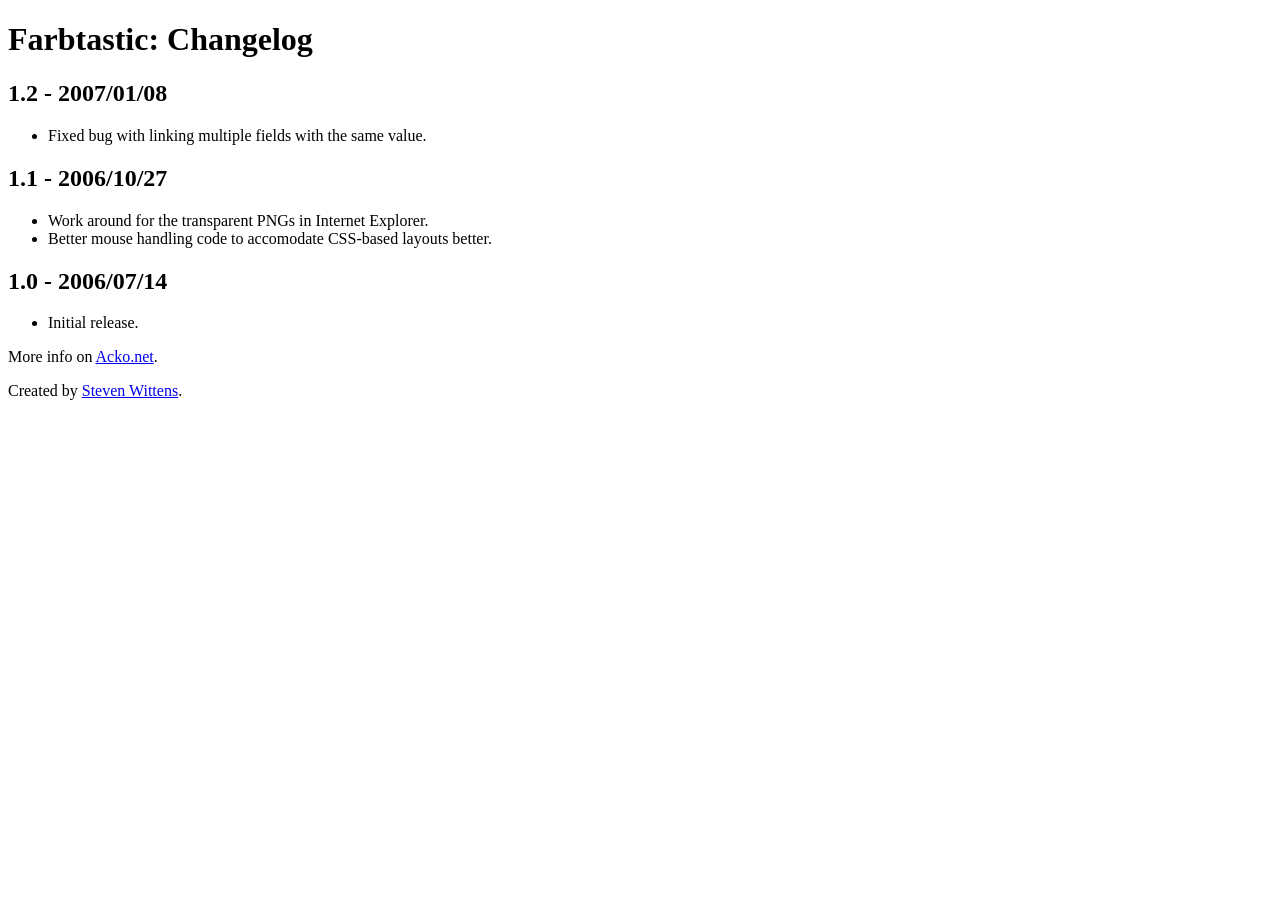
<file: farbtastic/CHANGELOG.html>
<!DOCTYPE html PUBLIC "-//W3C//DTD XHTML 1.0 Transitional//EN"
  "http://www.w3.org/TR/xhtml1/DTD/xhtml1-transitional.dtd">
<html>
<head><title>Farbtastic: Changelog</title></head>
<body>
  <h1 class="title">Farbtastic: Changelog</h1>

    <h2>1.2 - 2007/01/08</h2>
    <ul>
      <li>Fixed bug with linking multiple fields with the same value.</li>
    </ul>
    <h2>1.1 - 2006/10/27</h2>
    <ul>
      <li>Work around for the transparent PNGs in Internet Explorer.</li>
      <li>Better mouse handling code to accomodate CSS-based layouts better.</li>
    </ul>
    <h2>1.0 - 2006/07/14</h2>
    <ul>
      <li>Initial release.</li>
    </ul>

    <p>More info on <a href="http://www.acko.net/dev/farbtastic">Acko.net</a>.</p>
    <p>Created by <a href="http://www.acko.net/">Steven Wittens</a>.</p>

</body>
</html>
</file>
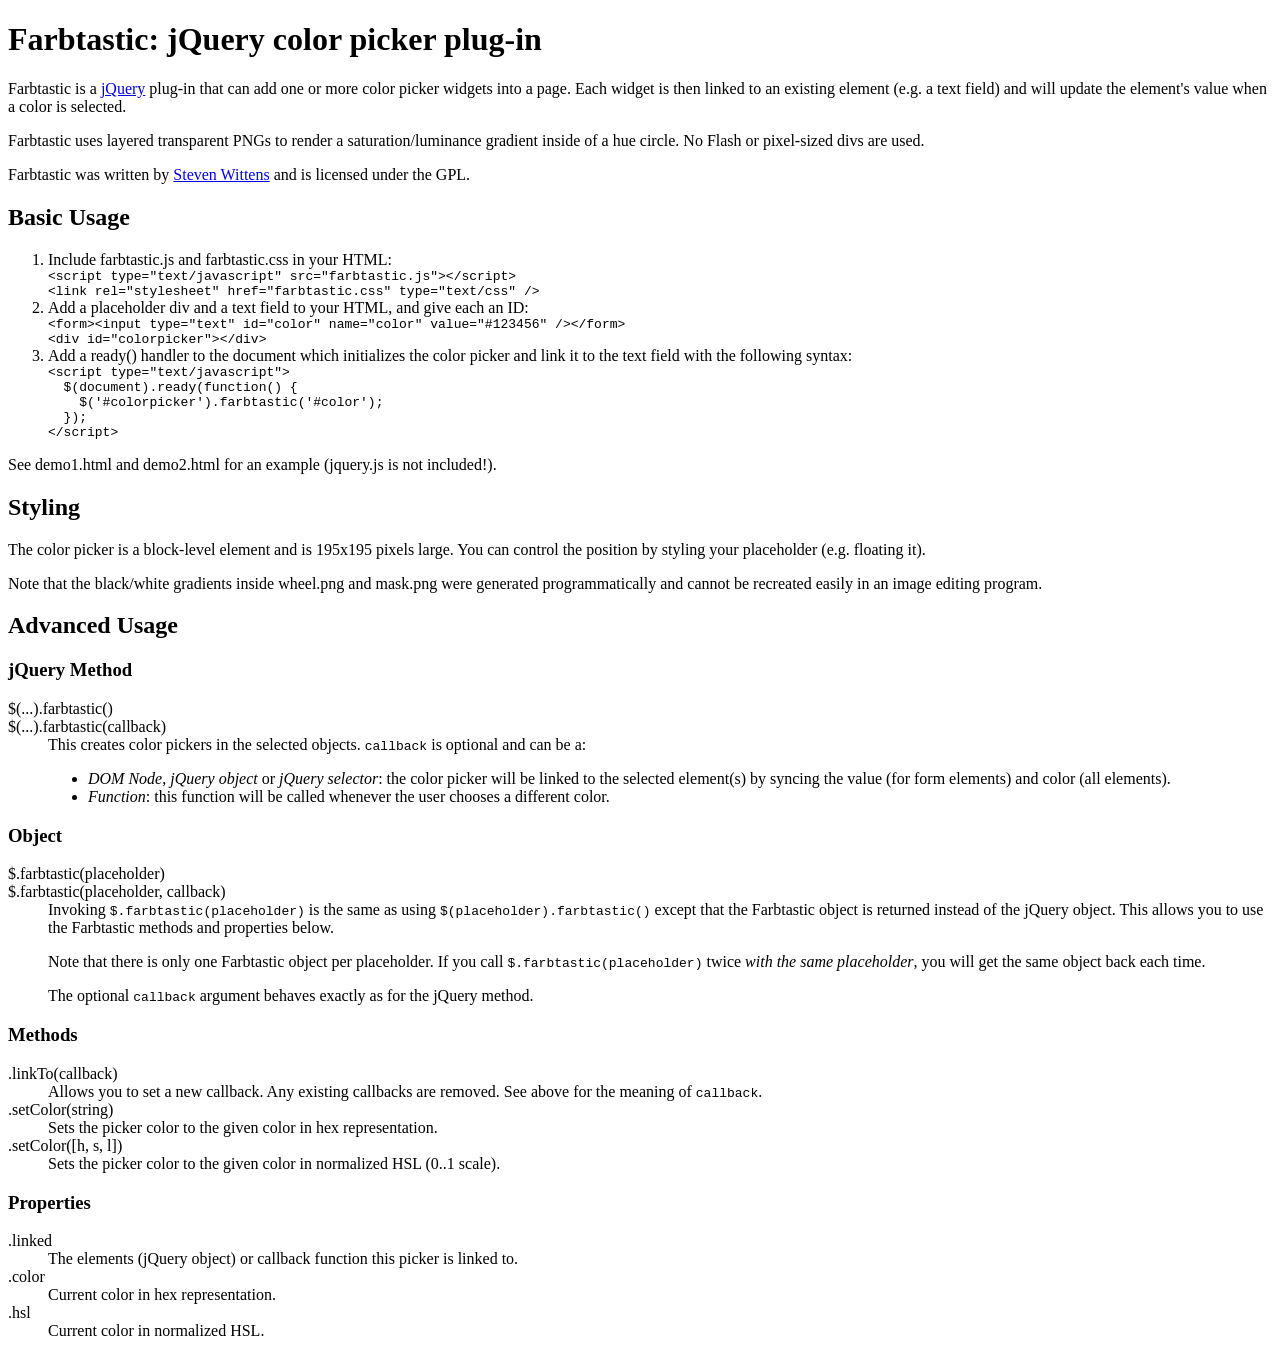
<file: farbtastic/README.html>
<!DOCTYPE html PUBLIC "-//W3C//DTD XHTML 1.0 Transitional//EN"
  "http://www.w3.org/TR/xhtml1/DTD/xhtml1-transitional.dtd">
<html>
<head><title>Farbtastic: jQuery color picker plug-in</title></head>
<body>
        <h1 class="title">Farbtastic: jQuery color picker plug-in</h1>
    <div class="content"><p>Farbtastic is a <a href="http://www.jquery.com/">jQuery</a> plug-in that can add one or more color picker widgets into a page. Each widget is then linked to an existing element (e.g. a text field) and will update the element's value when a color is selected.</p>

<p>Farbtastic uses layered transparent PNGs to render a saturation/luminance gradient inside of a hue circle. No Flash or pixel-sized divs are used.</p>

<p>Farbtastic was written by <a href="http://www.acko.net/dev/farbtastic">Steven Wittens</a> and is licensed under the GPL.</p>

<h2>Basic Usage</h2>
<ol>
<li>Include farbtastic.js and farbtastic.css in your HTML:<br />
<div class="codeblock"><code>&lt;script type=&quot;text/javascript&quot; src=&quot;farbtastic.js&quot;&gt;&lt;/script&gt;<br />&lt;link rel=&quot;stylesheet&quot; href=&quot;farbtastic.css&quot; type=&quot;text/css&quot; /&gt;</code></div>
</li>
<li>Add a placeholder div and a text field to your HTML, and give each an ID:<br />
<div class="codeblock"><code>&lt;form&gt;&lt;input type=&quot;text&quot; id=&quot;color&quot; name=&quot;color&quot; value=&quot;#123456&quot; /&gt;&lt;/form&gt;<br />&lt;div id=&quot;colorpicker&quot;&gt;&lt;/div&gt;</code></div>
</li>
<li>Add a ready() handler to the document which initializes the color picker and link it to the text field with the following syntax:<br />
<div class="codeblock"><code>&lt;script type=&quot;text/javascript&quot;&gt;<br />&nbsp; $(document).ready(function() {<br />&nbsp; &nbsp; $(&#039;#colorpicker&#039;).farbtastic(&#039;#color&#039;);<br />&nbsp; });<br />&lt;/script&gt;</code></div>
</li>
</ol>
<p>See demo1.html and demo2.html for an example (jquery.js is not included!).</p>
<h2>Styling</h2>
<p>The color picker is a block-level element and is 195x195 pixels large. You can control the position by styling your placeholder (e.g. floating it).</p>
<p>Note that the black/white gradients inside wheel.png and mask.png were generated programmatically and cannot be recreated easily in an image editing program.</p>
<h2>Advanced Usage</h2>
<h3>jQuery Method</h3>
<dl>
<dt>$(...).farbtastic()<br />
$(...).farbtastic(callback)</dt>
<dd>This creates color pickers in the selected objects. <code>callback</code> is optional and can be a:</p>
<ul>
<li><em>DOM Node</em>, <em>jQuery object</em> or <em>jQuery selector</em>: the color picker will be linked to the selected element(s) by syncing the value (for form elements) and color (all elements).</li>
<li><em>Function</em>: this function will be called whenever the user chooses a different color.</dd>
</dl>
<h3>Object</h3>
<dl>
<dt>$.farbtastic(placeholder)<br />
$.farbtastic(placeholder, callback)<br />
</dt>
<dd>Invoking <code>$.farbtastic(placeholder)</code> is the same as using <code>$(placeholder).farbtastic()</code> except that the Farbtastic object is returned instead of the jQuery object. This allows you to use the Farbtastic methods and properties below.</p>
<p>Note that there is only one Farbtastic object per placeholder. If you call <code>$.farbtastic(placeholder)</code> twice <em>with the same placeholder</em>, you will get the same object back each time.</p>
<p>The optional <code>callback</code> argument behaves exactly as for the jQuery method.<br />
</dd>
</dl>
</dd>
</dl>
<h3>Methods</h3>
<dl>
<dt>.linkTo(callback)</dt>
<dd>Allows you to set a new callback. Any existing callbacks are removed. See above for the meaning of <code>callback</code>.</dd>
<dt>.setColor(string)</dt>
<dd>Sets the picker color to the given color in hex representation.</dd>
<dt>.setColor([h, s, l])</dt>
<dd>Sets the picker color to the given color in normalized HSL (0..1 scale).</dd>
</dl>
<h3>Properties</h3>
<dl>
<dt>.linked</dt>
<dd>The elements (jQuery object) or callback function this picker is linked to.</dd>
<dt>.color</dt>
<dd>Current color in hex representation.</dd>
<dt>.hsl</dt>
<dd>Current color in normalized HSL.</dd>
</dl>
</div>
</body>
</html>
</file>
